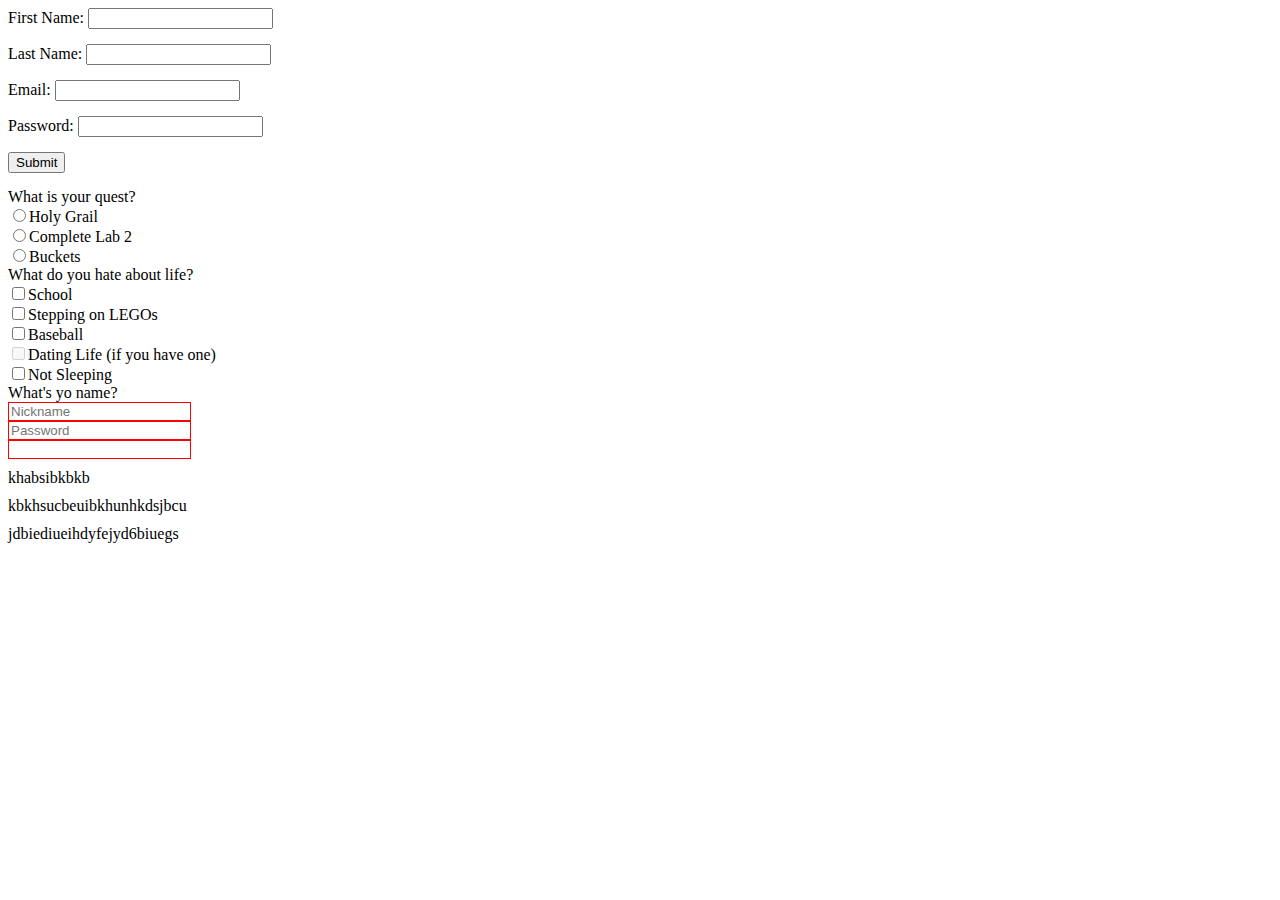
<file: WebstormsProjects/HTML practice/form.html>
<!DOCTYPE html>
<html lang="en">
<head>
    <meta charset="UTF-8">
    <title>Inputs</title>
    <style>
        .bottomMargin
        {
            margin-bottom: 15px;
        }
    </style>
    <link rel="stylesheet" href="css/css.css">
</head>
<body>
    <form method="post">
        <div class="bottomMargin">
        <label for="firstName">First Name: </label><input name="firstName" id="firstName">
        </div>
        <div class="bottomMargin">
        <label for="lastName">Last Name: </label><input name="lastName" id="lastName">
        </div>
        <div class="bottomMargin">
            <label for="email">Email: </label><input type="email" name="email" id="email">
        </div>
        <div class="bottomMargin">
            <label for="password">Password: </label><input type="password" name="password" id="password">
        </div>
        <div class="bottomMargin">
            <input type="submit" value="Submit">
        </div>
    </form>
<form action="myform.php" method="post">
    <div>
        <div><span>What is your quest?</span></div>
        <div><input type="radio" name="quest" value-="Holy Grail"><span>Holy Grail</span></div>
        <div><input type="radio" name="quest" value="Complete Lab 2"><span>Complete Lab 2</span></div>
        <div><input type="radio" name="quest" value="Buckets"><span>Buckets</span></div>
    </div>
    <div>
        <div>What do you hate about life?</div>
        <div><input type="checkbox" value="school" default><span>School</span></div>
        <div><input type="checkbox" value-="=legos"><span>Stepping on LEGOs</span></div>
        <div><input type="checkbox" value-="baseball"><span>Baseball</span></div>
        <div><input type="checkbox" value="datingLife" disabled><span>Dating Life (if you have one)</span></div>
        <div><input type="checkbox" value="notSleeping"><span>Not Sleeping</span></div>
    </div>
    <div>
        <div><span>What's yo name?</span></div>
        <div><input name="shubes" required placeholder="Nickname"></div>
        <div><input type="email" name="email"required placeholder="Password"></div>
        <div><input type="url" name="url" pattern="https?://.+" required></div>
    </div>
    <div class="rowcolum">
        <div class="row">
            <span>khabsibkbkb</span>
        </div>
        <div class="row">
            <span>kbkhsucbeuibkhunhkdsjbcu</span>
        </div>
        <div class="row">
            <span>jdbiediueihdyfejyd6biuegs</span>
        </div>
    </div>
</form>
</body>
</html>
</file>
<file: WebstormsProjects/HTML practice/css/css.css>
input:required:invalid{
    border: 1px solid red;
}
.row column{
    width: 320px;
}
.row{
    display: flex;
    justify-content: space-between;
    margin-top: 10px;
}
</file>
